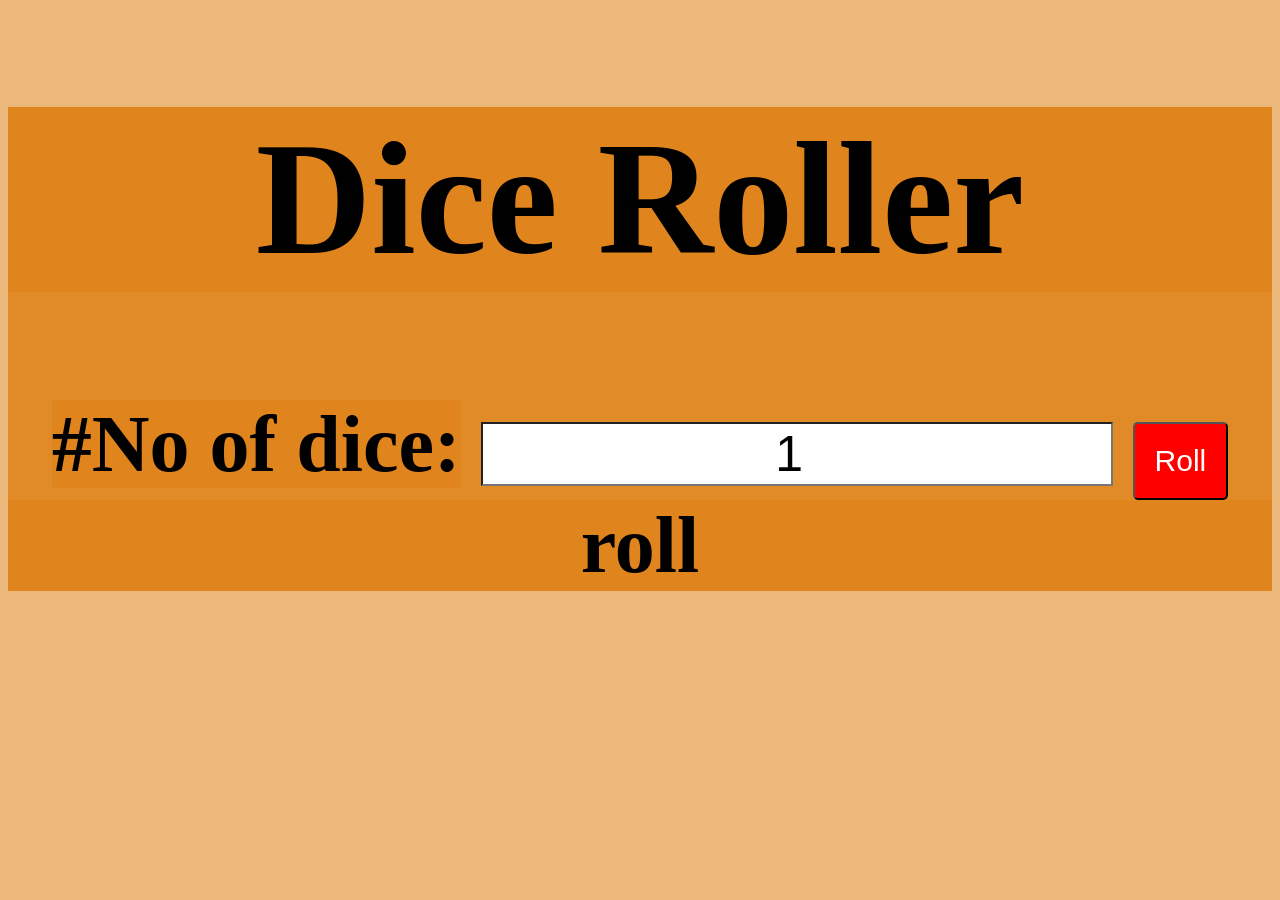
<file: index.html>
<!DOCTYPE html>
<html lang="en">
<head>
    <meta charset="UTF-8">
    <meta name="viewport" content="width=device-width, initial-scale=1.0">
    <title>DIce roll 1</title>
     <link rel="stylesheet" href="style.css">
</head>
<body>
    
    <div id="container">
    <h1> Dice Roller</h1>
    <label for="number">#No of dice:</label>
    <input type="number" id="numofdice" value="1" min="1">
    <button onclick="rolldice()">Roll</button>
    <div id="Result">roll</div>
    <div id="Resultimages"></div>
                        </div>
                        <script src="script.js"></script>
                    </body>

</html>
</file>
<file: style.css>
#container{
    text-align: center;
    font-size: 5rem;
    font-weight: bold;
}
button{color: white;background-color: red; size: 20px;
padding: 20px;font-size: 30px; border-radius: 5px;cursor: pointer;}
button:hover{background: hsla(219, 43%, 76%, 0.589);}
input{text-align: center;font-size: 50px;background-color: white;}
*{background-color: hsla(32, 82%, 48%, 0.568);}

@media (max-width: 600px) {

    body {
        margin: 0;
        padding: 10px;
        box-sizing: border-box;
    }

    #container {
        width: 92%;
        max-width: 330px;
        margin: 25px auto;
        padding: 18px 15px;
        box-sizing: border-box;
        text-align: center;
    }

    /* Heading */
    h1 {
        font-size: 24px;
        margin: 0 0 18px;
    }

    /* Label */
    label {
        display: inline-block;
        font-size: 14px;
        margin-right: 5px;
        margin-bottom: 10px;
    }

    /* Number input */
    #numofdice {
        width: 70px;
        padding: 7px;
        font-size: 14px;
        text-align: center;
        box-sizing: border-box;
        margin-bottom: 12px;
    }

    /* Roll button */
    button {
        display: block;
        width: 100px;
        padding: 8px 12px;
        margin: 5px auto 15px;
        font-size: 14px;
        box-sizing: border-box;
    }

    /* Result text */
    #Result {
        font-size: 16px;
        margin: 12px 0;
    }

    /* Dice images */
    #Resultimages {
        display: flex;
        flex-wrap: wrap;
        justify-content: center;
        align-items: center;
        gap: 6px;
    }

    #Resultimages img {
        width: 55px;
        height: 55px;
        object-fit: contain;
    }
}
</file>
<file: diceroller2.css>
#container{
    text-align: center;
    font-size: 5rem;
    font-weight: bold;
}
button{color: white;background-color: red; size: 20px;
padding: 20px;font-size: 30px; border-radius: 5px;cursor: pointer;}
button:hover{background: hsla(219, 43%, 76%, 0.589);}
input{text-align: center;font-size: 50px;background-color: white;}
*{background-color: hsla(32, 82%, 48%, 0.568);}

@media (max-width: 600px) {

    body {
        margin: 0;
        padding: 10px;
        box-sizing: border-box;
    }

    #container {
        width: 92%;
        max-width: 330px;
        margin: 25px auto;
        padding: 18px 15px;
        box-sizing: border-box;
        text-align: center;
    }

    /* Heading */
    h1 {
        font-size: 24px;
        margin: 0 0 18px;
    }

    /* Label */
    label {
        display: inline-block;
        font-size: 14px;
        margin-right: 5px;
        margin-bottom: 10px;
    }

    /* Number input */
    #numofdice {
        width: 70px;
        padding: 7px;
        font-size: 14px;
        text-align: center;
        box-sizing: border-box;
        margin-bottom: 12px;
    }

    /* Roll button */
    button {
        display: block;
        width: 100px;
        padding: 8px 12px;
        margin: 5px auto 15px;
        font-size: 14px;
        box-sizing: border-box;
    }

    /* Result text */
    #Result {
        font-size: 16px;
        margin: 12px 0;
    }

    /* Dice images */
    #Resultimages {
        display: flex;
        flex-wrap: wrap;
        justify-content: center;
        align-items: center;
        gap: 6px;
    }

    #Resultimages img {
        width: 55px;
        height: 55px;
        object-fit: contain;
    }
}
</file>
